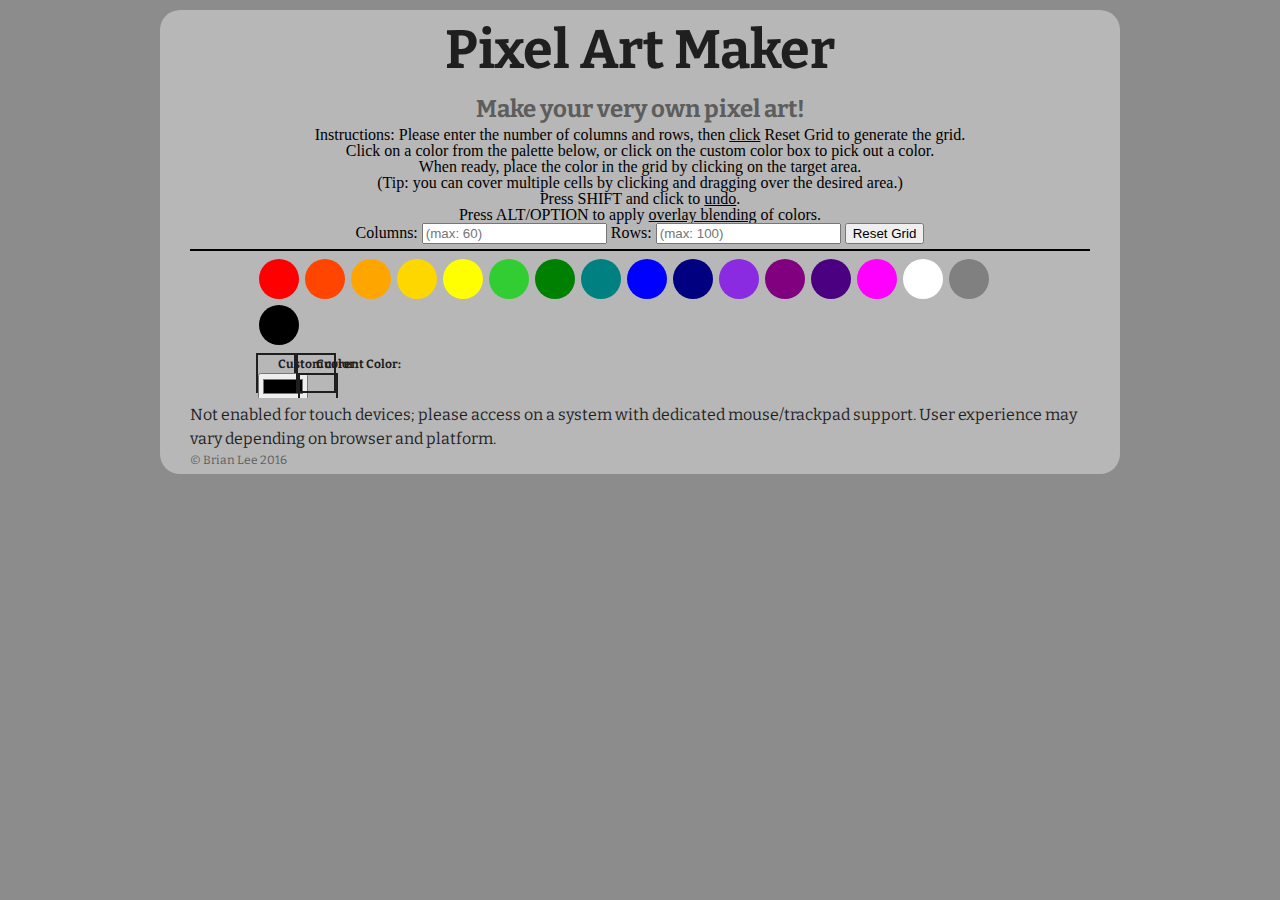
<file: index.html>
<!DOCTYPE html>
<html>
  <head>
    <meta charset="utf-8">
    <link rel="stylesheet" href="assets/CSS/master.css" media="screen">
    <title>Pixel Art Maker</title>
    <script defer src="assets/index.js" charset="utf-8"></script>
    <link href="https://fonts.googleapis.com/css?family=Bitter:400,700" rel="stylesheet">
  </head>
  <body>
    <header class="container banner">
      <h1>Pixel Art Maker</h1>
      <h3>Make your very own pixel art!</h3>
    </header>
    <main class="container">
      <ul class="instructions">
        <li>Instructions: Please enter the number of columns and rows, then <u>click</u> Reset Grid to generate the grid.</li>
        <li>Click on a color from the palette below, or click on the custom color box to pick out a color.</li>
        <li>When ready, place the color in the grid by clicking on the target area. </li>
        <li>(Tip: you can cover multiple cells by clicking and dragging over the desired area.)</li>
        <li>Press SHIFT and click to <u>undo</u>.</li>
        <li>Press ALT/OPTION to apply <u>overlay blending</u> of colors.</li>
      </ul>
      <div id="grid-reset-form">
        <label>Columns: </label>
        <input type="number" id="grid-x" placeholder="(max: 60)">
        <label>Rows: </label>
        <input type="number" id="grid-y" placeholder="(max: 100)">
        <button id="grid-setup">Reset Grid</button>
      </div>
      <div id="grid">
      </div>
      <div id="palette" class="bar">
        <div class="palette-color red"></div>
        <div class="palette-color orangered"></div>
        <div class="palette-color orange"></div>
        <div class="palette-color gold"></div>
        <div class="palette-color yellow"></div>
        <div class="palette-color limegreen"></div>
        <div class="palette-color green"></div>
        <div class="palette-color teal"></div>
        <div class="palette-color blue"></div>
        <div class="palette-color navy"></div>
        <div class="palette-color blueviolet"></div>
        <div class="palette-color purple"></div>
        <div class="palette-color indigo"></div>
        <div class="palette-color magenta"></div>
        <div class="palette-color white"></div>
        <div class="palette-color grey"></div>
        <div class="palette-color black"></div>
      </div>
      <div class="bar low-bar">
        <div class="low-bar-content">
          <p>Custom color:</p>
          <input id="color-input" type="color">
        </div>
        <div class="low-bar-content">
          <p>Current Color:</p>
          <div id="current-color-box" class="box">
          </div>
        </div>
      </div>
    </main>
    <div id="brush"></div>
    <footer class="container">
      <p>
        Not enabled for touch devices; please access on a system with dedicated mouse/trackpad support. User experience may vary depending on browser and platform.
      </p>
      <small>&copy; Brian Lee 2016</small>
    </footer>
  </body>
</html>
</file>
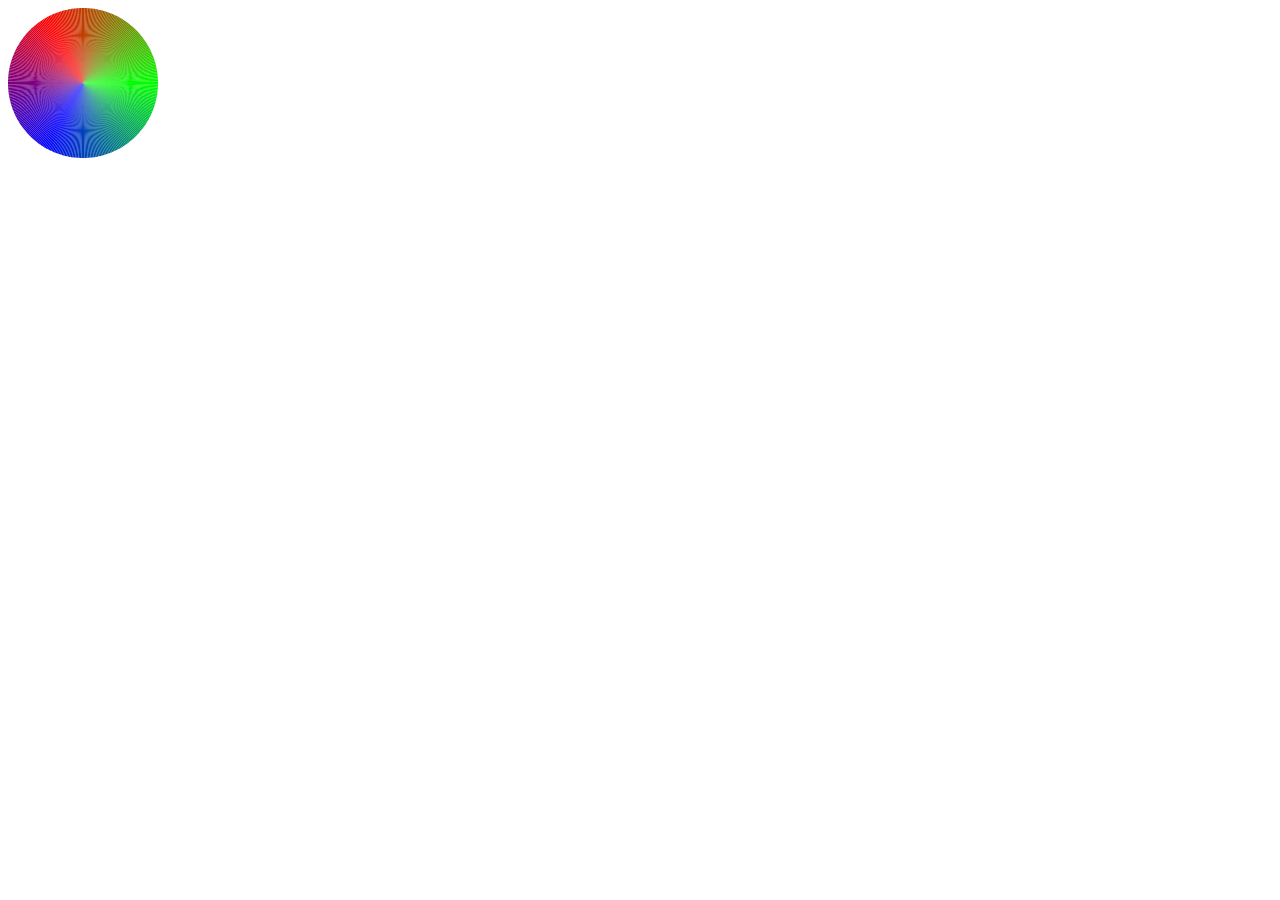
<file: wheel/index.html>
<!DOCTYPE html>
<html lang="en">
<head>
  <meta charset="UTF-8">
  <meta name="viewport" content="width=device-width, initial-scale=1.0">
  <meta http-equiv="X-UA-Compatible" content="ie=edge">
  <title>Document</title>
</head>
<body>
  <canvas id="piechart" width="150px" height="150px">
  </canvas>

  <script src="wheel.js"></script>
</body>
</html>
</file>
<file: assets/CSS/master.css>
/*MASTER CSS*/
/*reset*/
/* http://meyerweb.com/eric/tools/css/reset/
   v2.0 | 20110126
   License: none (public domain)
*/

html, body, div, span, applet, object, iframe,
h1, h2, h3, h4, h5, h6, p, blockquote, pre,
a, abbr, acronym, address, big, cite, code,
del, dfn, em, img, ins, kbd, q, s, samp,
small, strike, strong, sub, sup, tt, var,
b, u, i, center,
dl, dt, dd, ol, ul, li,
fieldset, form, label, legend,
table, caption, tbody, tfoot, thead, tr, th, td,
article, aside, canvas, details, embed,
figure, figcaption, footer, header, hgroup,
menu, nav, output, ruby, section, summary,
time, mark, audio, video {
	margin: 0;
	padding: 0;
	border: 0;
	font-size: 100%;
	font: inherit;
	vertical-align: baseline;
}
/* HTML5 display-role reset for older browsers */
article, aside, details, figcaption, figure,
footer, header, hgroup, menu, nav, section {
	display: block;
}
body {
	line-height: 1;
}
ol, ul {
	list-style: none;
}
blockquote, q {
	quotes: none;
}
blockquote:before, blockquote:after,
q:before, q:after {
	content: '';
	content: none;
}
table {
	border-collapse: collapse;
	border-spacing: 0;
}
/*end of reset*/
html{
  box-sizing: border-box;
}
*,
*::before,
*::after {
  box-sizing: inherit;
}

/*body containers*/
body{
  display: flex;
  flex-flow: column;
  background: #8c8c8c;
}
.container{
  background: #b7b7b7;
  width: 960px;
  margin: 0 auto;
}
.container:first-child{
  margin: 10px auto 0 auto;
  border-radius: 20px 20px 0 0;
}
.container:last-child{
  border-radius: 0 0 20px 20px;
}

@media (max-width: 960px) {
  .container {
    width: 100%;
  }
}

/*default typography*/
h1 {
  color: #1f1f1f;
  font: 700 54px/81px 'Bitter',times,serif;
}

h3 {
  color: #5d5d5d;
  font: 700 24px/36px 'Bitter',times,serif;
}
p{
  color: #1f1f1f;
  font: 400 16px/24px 'Bitter',times,serif;
}
small{
  color: #5d5d5d;
  font: 400 12px/18px 'Bitter',times,serif;
}
/*banner*/
.banner h1,
.banner h3{
  text-align: center;
}
/*main page*/
main {
  text-align: center;
}
main p {
  width: 80%;
  margin: 5px auto;
}
/*grid*/
#grid {
  width: 900px;
  margin: 5px auto;
  display: flex;
  flex-flow: column;
  border: 1px solid black;
  align-items: center;
}
.grid-row{
  display: flex;
	justify-content: center;
  width: 100%;
}
.cellbase {
  display: block;
  width: 30px;
  height: 30px;
  border: .5px dotted grey;
	position: relative;
  background: transparent;
}
.color-layer {
  display: block;
  width: 100%;
  height: 100%;
  border: 0;
}
.top-layer {
	z-index: 1;
}

/*palette & standard colors*/
.bar{
  width: 80%;
  margin: 5px auto;
  display: flex;
  flex-flow: row wrap;
	align-items: center;
}
.palette-color{
  width: 40px;
  height: 40px;
  border-radius: 50%;
  margin: 3px
}
.red {
  background: red;
}
.orangered{
  background: orangered;
}
.orange{
  background: orange;
}
.gold{
  background: gold;
}
.yellow{
  background: yellow;
}
.limegreen{
  background: limegreen;
}
.green{
  background: green;
}
.teal{
  background: teal;
}
.blue{
  background: blue;
}
.navy{
  background: navy;
}
.blueviolet{
  background: blueviolet;
}
.purple{
  background: purple;
}
.indigo{
  background: indigo;
}
.magenta{
  background: magenta;
}
.white{
  background: white;
}
.grey{
  background: grey;
}
.black{
  background: black;
}
.transparent{
	background: transparent;
	border: 1px solid #1f1f1f;
}

.blend-mode{
	z-index: 1;
  mix-blend-mode: overlay;
}
.low-bar div{
	width: 40px;
	height: 40px;
	border: 2px solid #1f1f1f;
}
.low-bar p{
	width: 120px;
	margin: 0;
	padding: 0;
	background-blend-mode: difference;
	color:#1f1f1f;
	font: 700 12px/18px 'Bitter',times,serif;
}

/*footer*/
footer{
  padding: 5px 30px;
}

/*brush*/
#brush {
	height: 15px;
	width: 15px;
	border-radius: 50%;
	display: none;
	position: fixed;
	z-index: 2
}
</file>
